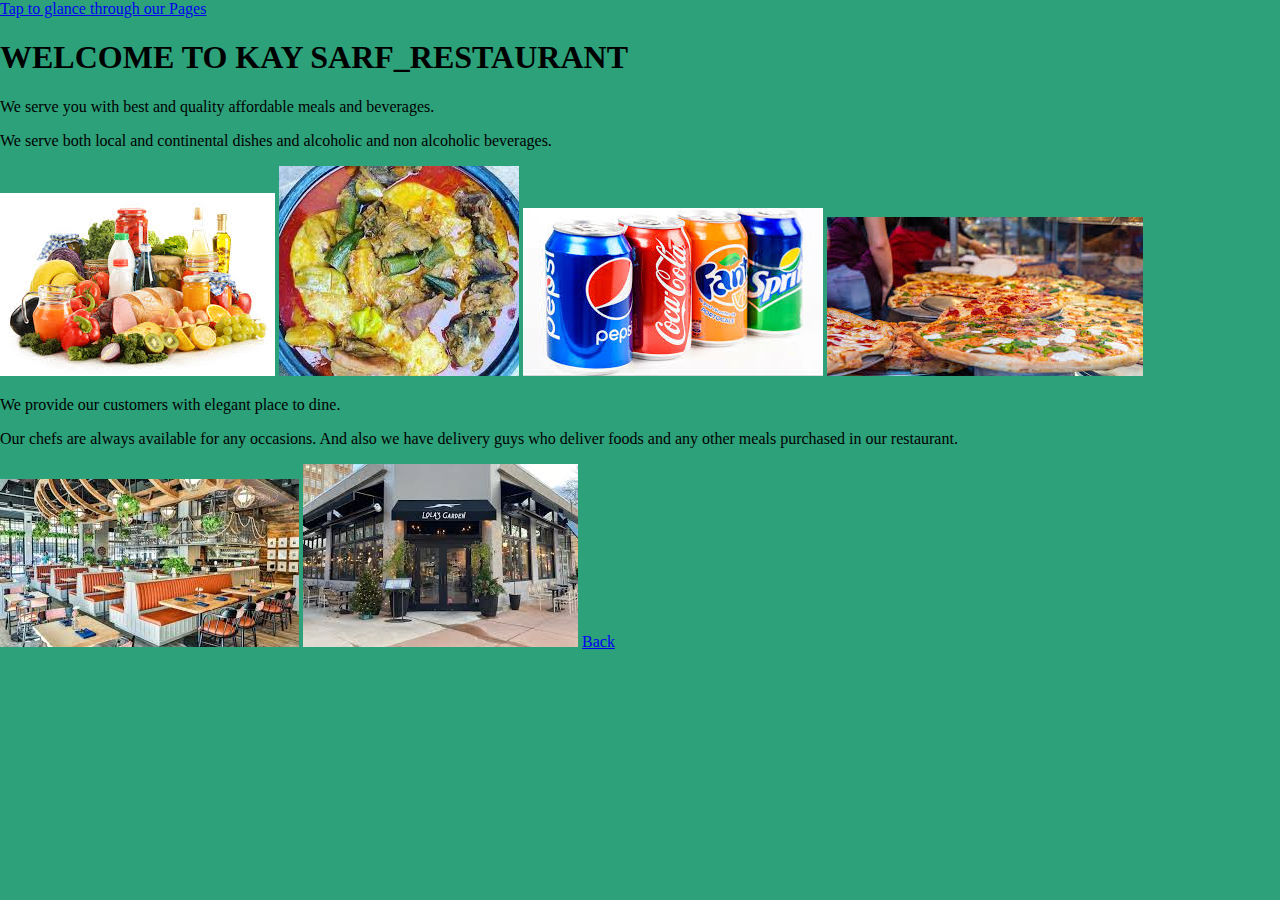
<file: index.html>
<!DOCTYPE html>
        <head>
        <meta charset="UTF-8">
        <meta name="viewport" content="width=device-width, initial-scale=1.0">
        <link rel="stylesheet" href="https://cdn.jsdelivr.net/npm/bootstrap-icons@1.10.5/font/bootstrap-icons.css">
        <script src="https://cdn.jsdelivr.net/npm/bootstrap@5.3.3/dist/js/bootstrap.bundle.min.js" integrity="sha384-"></script>
        <link rel="stylesheet" href="style.css">        
        <title>Document</title>
    
    <body>
              
    
    </html>
        <li><a href="Menu.html">Tap to glance through our Pages</a></li>
        <h1>WELCOME TO KAY SARF_RESTAURANT</h1>
        <link rel="stylesheet" href="style.css">
        <Meta charset="utf-8">
        <body style="background-color: rgb(45, 161, 122);">
        <p>We serve you with best and quality affordable meals and beverages.</p>
        <p>We serve both local and continental dishes and alcoholic and non alcoholic beverages.</p>
        <img src="image\JOLLPOF.jpg">
        <img src="image\fufu.jpg">
        <img src="image\soft.jpg">
        <img src="image\pisss.jpg">
        <p>We provide our customers with elegant place to dine. </p>
        <p>Our chefs are always available for any occasions. And also we have delivery guys who deliver foods and any other meals purchased in our restaurant.</p>
        <img src="image\restaurant.jpg">
        <img src="image\ress.jpg">
        <a href="home.html">Back</a>
</file>
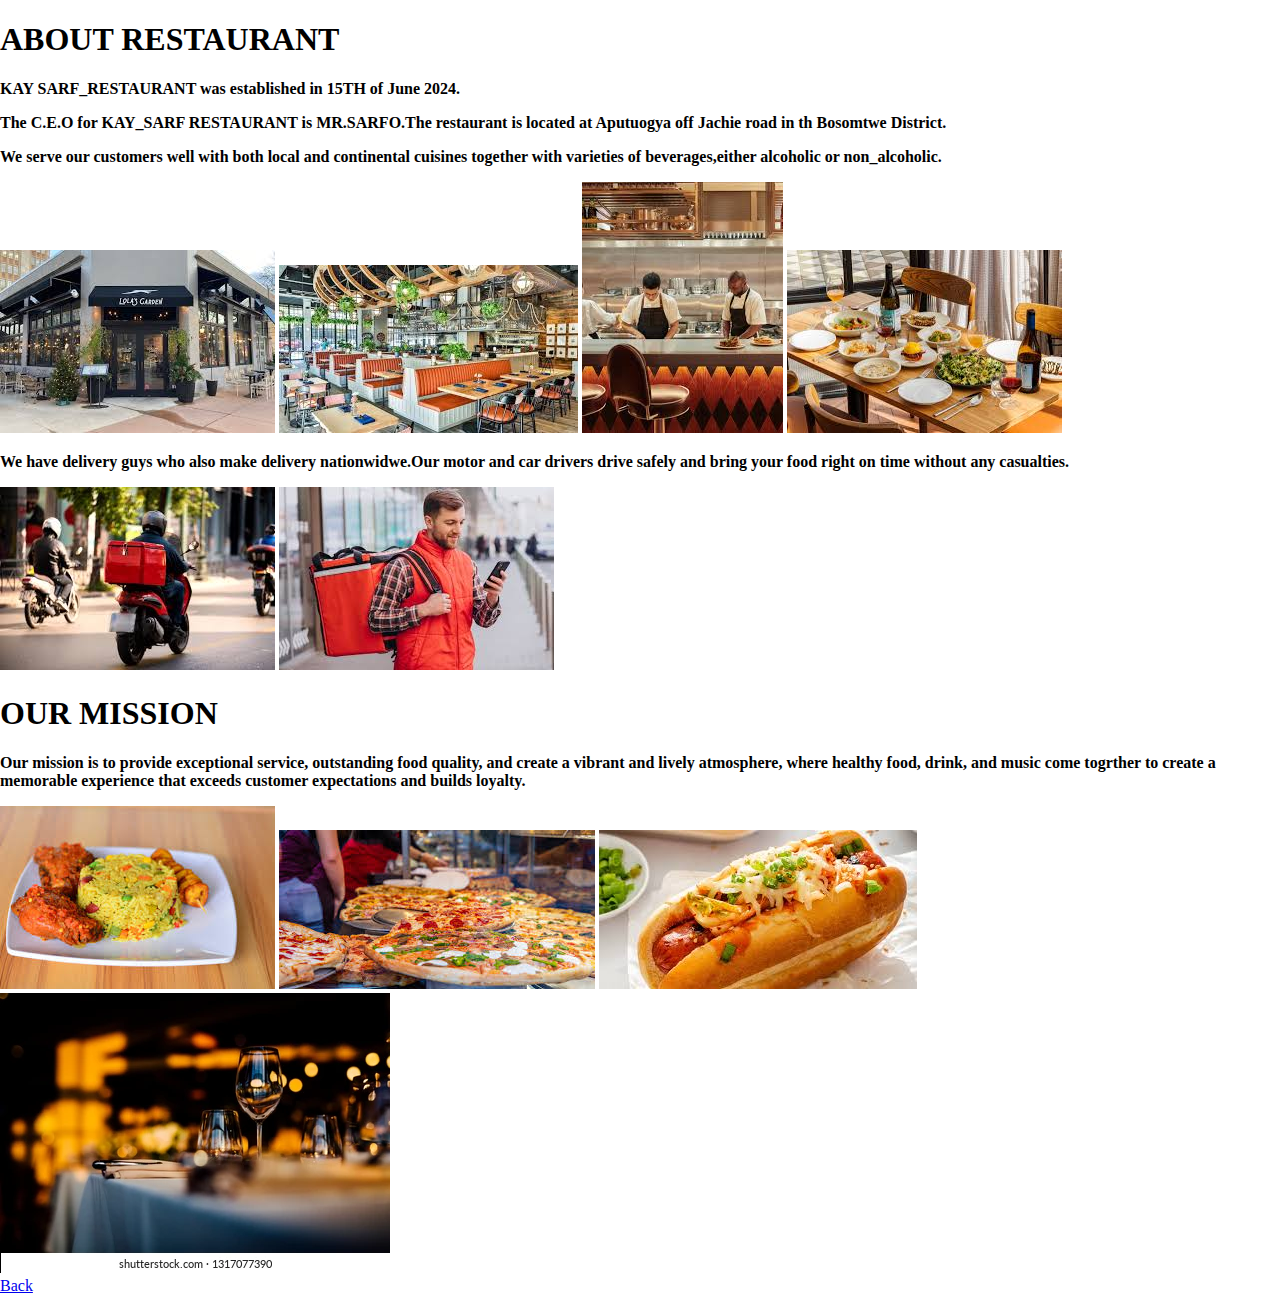
<file: about us.html>
<!DOCTYPE html>
<html>
    <head>
        <title></title>
            <link rel="stylesheet" href="style.css">
            <h1>ABOUT RESTAURANT</h1>
            <P><sTRONG>KAY SARF_RESTAURANT was established in 15TH of June 2024.</sTRONG></P>
            <p><strong>The C.E.O for KAY_SARF RESTAURANT is MR.SARFO.The restaurant is located at Aputuogya off Jachie road in th Bosomtwe District. </strong></p>
            <p><strong>We serve our customers well with both local and continental cuisines together with varieties of beverages,either alcoholic or non_alcoholic.</strong></p>
            <img src="image\ress.jpg">
            <img src="image\restaurant.jpg">
            <img src="image\res.jpg">
            <img src="image\rees.jpg">
            <p><strong>We have delivery guys who also make delivery nationwidwe.Our motor and car drivers drive safely and bring your food right on time without any casualties. </strong></p>
            <img src="image\deli.jpg">
            <img src="image\leliiiii.jpg">
            <h1>OUR MISSION</h1>
            <P><strong>Our mission is to provide exceptional service, outstanding food quality, and create a vibrant and lively atmosphere, where healthy food, drink, and music come togrther to create a memorable experience that exceeds customer expectations and builds loyalty.</strong></P>
            <img src="image\fr.jpg">
            <img src="image\pisss.jpg">
            <img src="image\hoty.jpg">
            <img src="image\luxury back.webp">
           <li><a href="About us.html">Back</a></li>
</file>
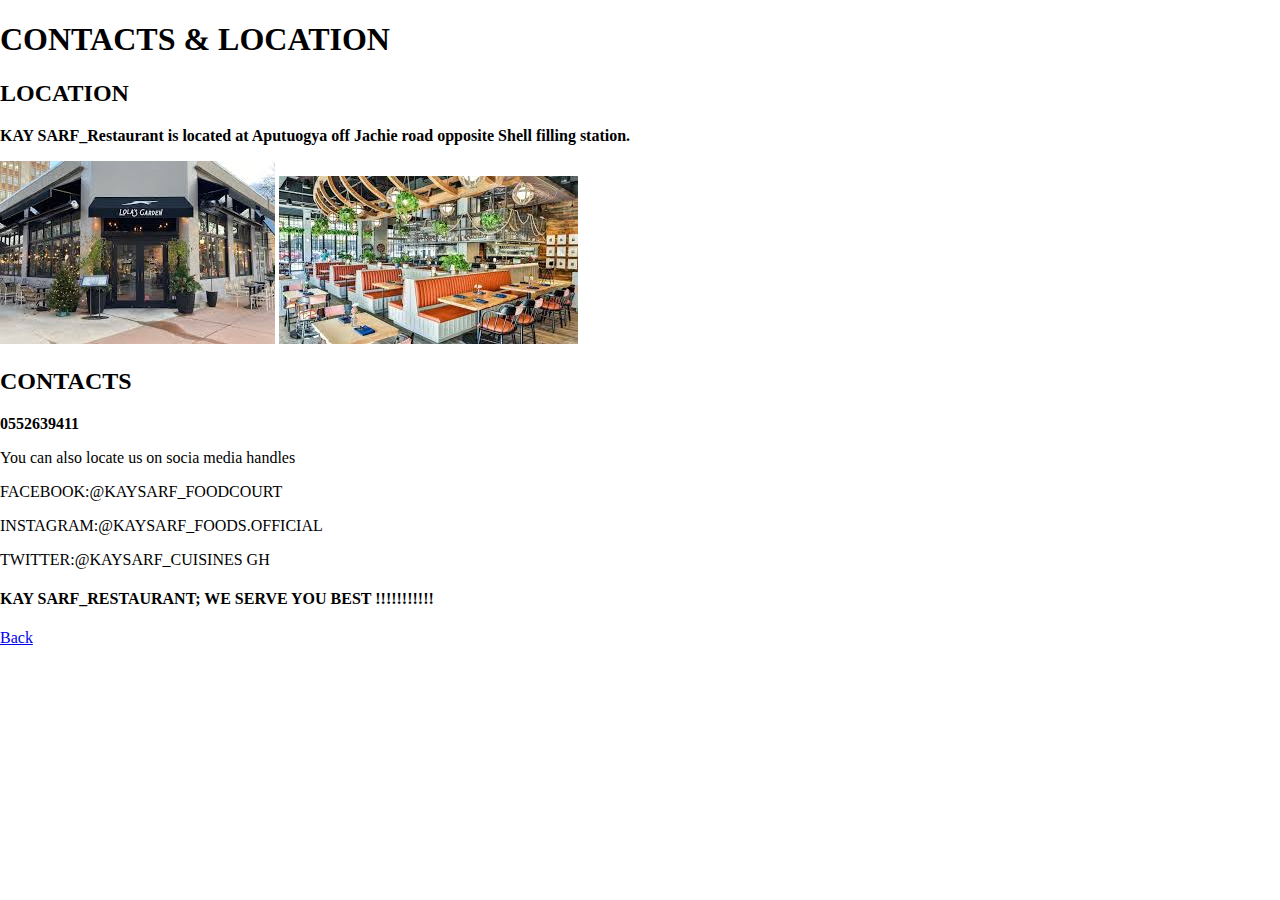
<file: contact us.html>
<!DOCTYPE html>
<html>
    <head>
        <title></title>
            <link rel="stylesheet" href="style.css">
            <h1>CONTACTS & LOCATION</h1>
            <h2>LOCATION</h2>
            <P><strong>KAY SARF_Restaurant is located at Aputuogya off Jachie road opposite Shell filling station.</strong></P>
            <img src="image\ress.jpg">
            <img src="image\restaurant.jpg">
            <h2>CONTACTS</h2>
            <P><strong>0552639411</strong></P>
            <p>You can also locate us on socia media handles</p>
            <P><li>FACEBOOK:@KAYSARF_FOODCOURT</li></P>
            <p><li>INSTAGRAM:@KAYSARF_FOODS.OFFICIAL </li></p>
            <p><li>TWITTER:@KAYSARF_CUISINES GH </li></p>


            <h4>KAY SARF_RESTAURANT; WE SERVE YOU BEST !!!!!!!!!!! </h4>
            <a href="home.html">Back</a>
</file>
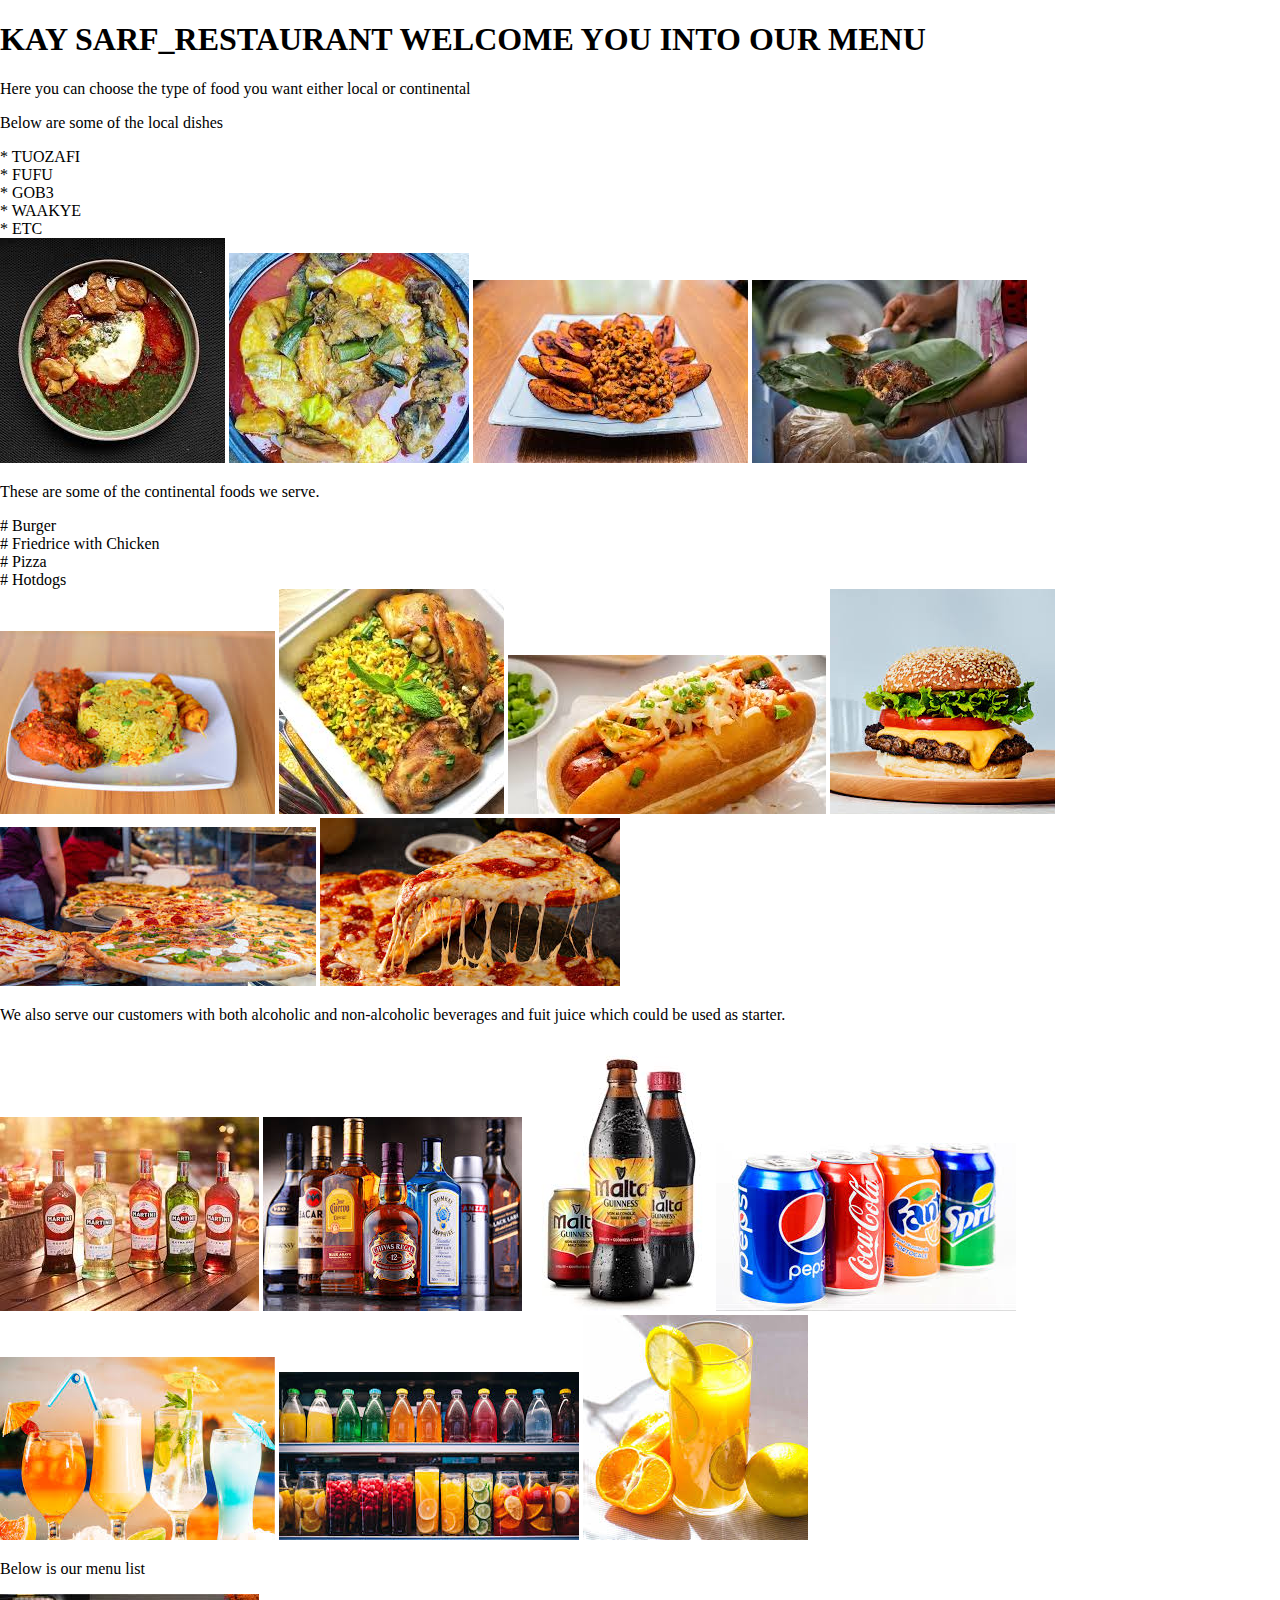
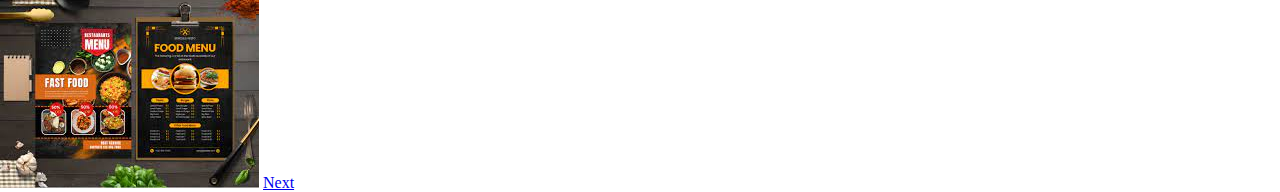
<file: menu.html>
<!DOCTYPE html>
<html>
    <head>
        <title></title>
            <link rel="stylesheet" href="style.css">

<h1>KAY SARF_RESTAURANT WELCOME YOU INTO OUR MENU</h1>
<li><p>Here you can choose the type of food you want either local or continental </p></li>
<p>Below are some of the local dishes</p>
<li>* TUOZAFI</li>
<li>* FUFU </li>
<li>* GOB3</li>
<li>* WAAKYE</li>
<li>* ETC</li>

<img src="image\tuozafi.jpg">
<img src="image\fufu.jpg">
<img src="image\gob3.jpg">
<img src="image\waakye.jpg">

<p>These are some of the continental foods we serve.</p>
<li># Burger</li>
<li># Friedrice with Chicken</li>
<li># Pizza</li>
<li># Hotdogs</li>

<img src="image\fr.jpg">
<img src="image\fri.jpg">
<img src="image\hoty.jpg">
<img src="image\bur.jpg">
<img src="image\pisss.jpg">
<img src="image\pis.jpg">

<p>We also serve our customers with both alcoholic and non-alcoholic beverages and fuit juice which could be used as starter. </p>

<img src="image\alc.jpg">
<img src="image\alc2.jpg">
<img src="image\sof.jpg">
<img src="image\soft.jpg">

<img src="image\hmm.jpg">
<img src="image\hmmmmmm.jpg">
<img src="image\str.jpg">

<p>Below is our menu list</p>
<img src="image\menu.jpg">
<a href="contact us.html">Next</a>
</file>
<file: style.css>
body{

    margin: 0;
    padding:0;
    font-family: 'Franklin Gothic Medium';
    background: rgb(118, 125, 49);
    background-repeat: no-repeat;
    background:linear-gradient(rgb(66, 66, 12)) ;
    background-image: url(/);
    background-size: cover;


}
ul
{
Margin:300px   200px;
padding:0;
display:flex;

}
ul li
{
list-style: none;
padding:10px 20px;

}
ul li a
{
    text-decoration: none;
    text-transform: uppercase;
    font-size:0.9cm;
    color:rgb(193, 173, 238);
    position: relative;
    }
    ul li a:before
    {
content:'';
width:0px;
height:5px;
background:rgb(228, 82, 143);
background-repeat: no-repeat; 
position:absolute;
top:100%;
left:0;
transition:.5s;

    }
ul li:hover a:before
{
    width: 50px;
    transform:translateX(1OO%);

}
</file>
